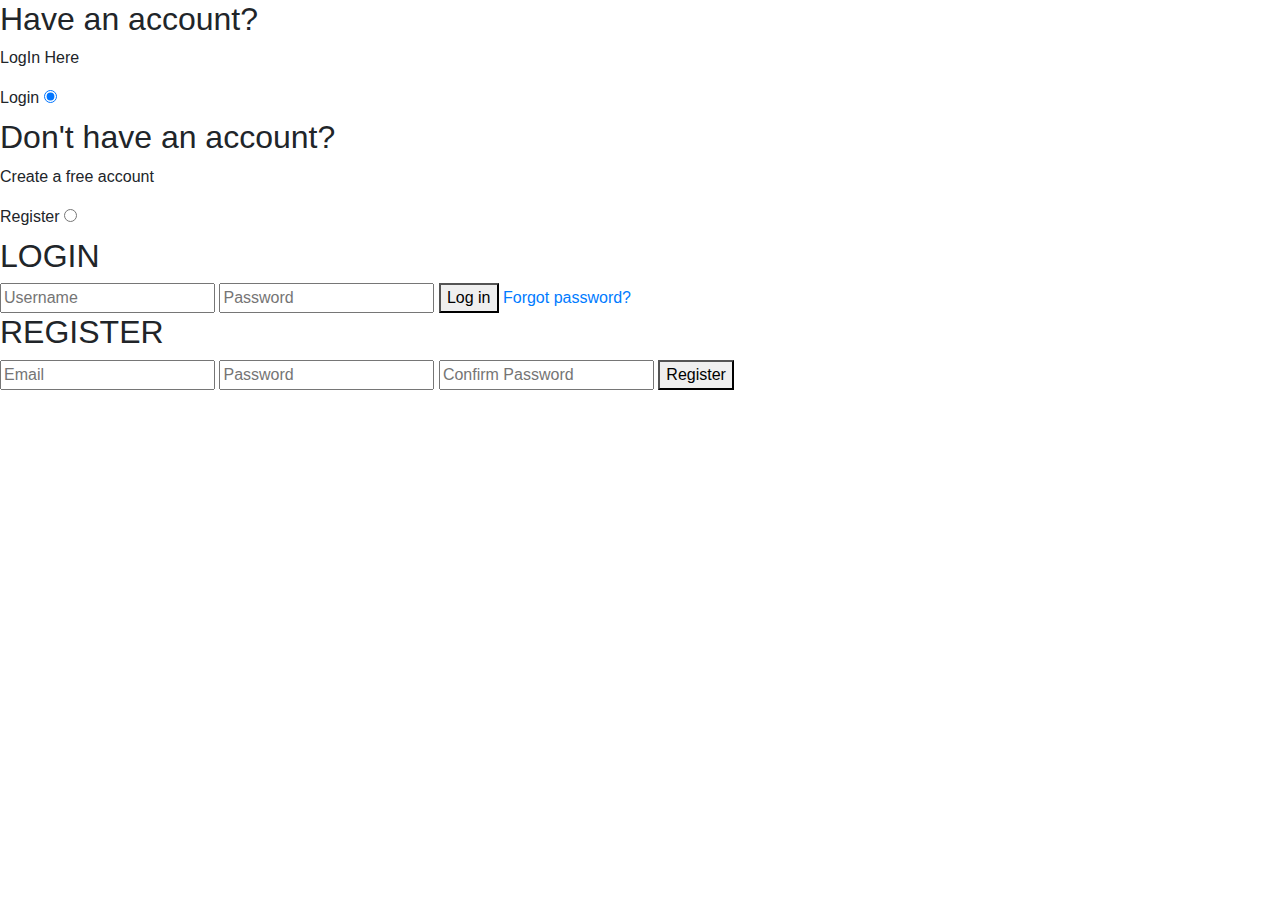
<file: SpringMVC/src/main/resources/templates/login.html>
<!DOCTYPE html>
<html xmlns:th="http://www.thymeleaf.org">
<head>
<meta charset="ISO-8859-1">
<title>Welcome</title>
<link rel="stylesheet" th:href="@{/css/style.css}">

<link
	href="//maxcdn.bootstrapcdn.com/bootstrap/4.0.0/css/bootstrap.min.css"
	rel="stylesheet" id="bootstrap-css">
<script
	src="//maxcdn.bootstrapcdn.com/bootstrap/4.0.0/js/bootstrap.min.js"></script>
<script
	src="//cdnjs.cloudflare.com/ajax/libs/jquery/3.2.1/jquery.min.js"></script>

</head>
<body>
	<div class="login-reg-panel">
		<div class="login-info-box">
			<h2>Have an account?</h2>
			<p>LogIn Here</p>
			<label id="label-register" for="log-reg-show">Login</label> <input
				type="radio" name="active-log-panel" id="log-reg-show"
				checked="checked">
		</div>

		<div class="register-info-box">
			<h2>Don't have an account?</h2>
			<p>Create a free account</p>
			<label id="label-login" for="log-login-show">Register</label> <input
				type="radio" name="active-log-panel" id="log-login-show">
		</div>

		<div class="white-panel">
			<div class="login-show">
				<h2>LOGIN</h2>
				<form th:action="@{/login}" method="post">
					<input type="text" placeholder="Username" name ="username" required="required">
					<input type="password" placeholder="Password" name="password" required="required">
					<button type="submit">Log in</button> 
					<a href="">Forgot password?</a>
				</form>
			</div>
			<div class="register-show">
				<h2>REGISTER</h2>
				<form>
					<input type="text" placeholder="Email" required="required">
					<input type="password" placeholder="Password" required="required">
					<input type="password" placeholder="Confirm Password" required="required"> 
					<button type="submit">Register</button>
				</form>
			</div>
		</div>
	</div>
	<script type="text/javascript" th:src="@{/js/login.js}"></script>

</body>
</html>
</file>
